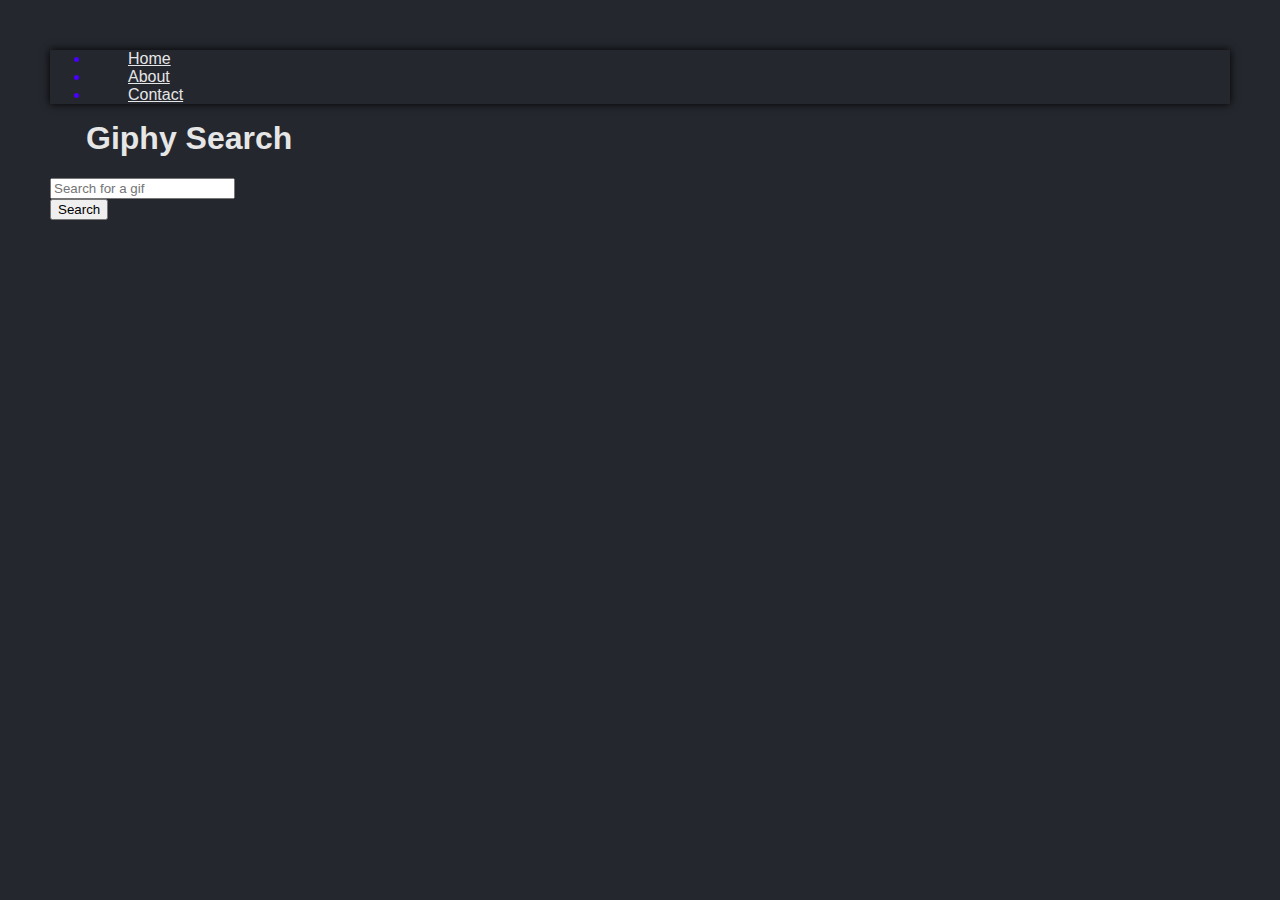
<file: Giphy-Search-Engine/index.html>
﻿<!DOCTYPE html>
<html lang="en">
<head>
    <meta charset="UTF-8">
    <title>Giphy Search</title>
    <link rel="stylesheet" href="https://stackpath.bootstrapcdn.com/bootstrap/4.1.3/css/bootstrap.min.css"
          integrity="sha384-MCw98/SFnGE8fJT3GXwEOngsV7Zt27NXFoaoApmYm81iuXoPkFOJwJ8ERdknLPMO" crossorigin="anonymous">
    <link rel="stylesheet" href="css/app.css">
</head>
<body>
    <ul class="nav nav-tabs">
        <li role="presentation" class="active"><a href="#">Home</a></li>
        <li role="presentation"><a href="#">About</a></li>
        <li role="presentation"><a href="#">Contact</a></li>
    </ul>
    <header>
        <h1>Giphy Search</h1>
    </header>
        <div class="container">
        <form id="searchForm">
            <div class="input-group mb-3">
                <input id="searchInput" type="text" class="form-control" placeholder="Search for a gif"
                       aria-label="Recipient's username"
                       aria-describedby="button-addon2">
                <div class="input-group-append">
                    <button class="btn btn-outline-secondary" id="searchButton">Search</button>
                </div>
         </div>
        </form>
    <div id="thumbs">

    </div>

    </div>
    <div class="loader-wrapper">
        <div class="lds-circle">
            <div>
            </div>
        </div>
    </div>
    <script src="https://code.jquery.com/jquery-3.3.1.js"
            integrity="sha256-2Kok7MbOyxpgUVvAk/HJ2jigOSYS2auK4Pfzbm7uH60="
            crossorigin="anonymous"></script>
    <script src="js/global.js"></script>
    <script src="js/app.js"></script>
</body>
</html>
</file>
<file: Giphy-Search-Engine/css/app.css>
body {
    margin: 0;
    padding: 50px;
    background: #24272E;
}

.nav {
    color: #4800ff;
    font-family: Asap, sans-serif;
    margin-top: auto;
    -webkit-box-shadow: 0px 0px 8px 0px #000000;
    -moz-box-shadow: 0px 0px 8px 0px #000000;
    box-shadow: 0px 0px 8px 0px #000000;
}

a {
    margin: 0 1rem;
    color: #e6e6e6;
    display: flex;
    margin-top: auto;
    margin-left: 38px;

}

header > h1 {
    color: #e6e6e6;
    font-family: Asap, sans-serif;
    margin-left: 36px;
    display: flex;
    flex-wrap: wrap;
    margin-top: 9px;
}

#thumbs {
    margin-left: -6px;
    margin-right: -6px;
}

.img-wrapper {
    display: flex;
    height: 140px;
    width: 224px;
    table-layout: fixed;
    float: left;
    padding-left: 6px;
    padding-right: 6px;
    margin-bottom: 12px;
}

.outer {
    height: 100%;
}

.inner {
    padding: 5px;
    border-radius: 6px;
    border: 1px solid #e6e6e6;
    display: table-cell;
    width: 100%;
    vertical-align: middle;
}

    .inner img {
        display: block;
        margin: 0 auto;
        max-width: 100%;
        max-height: 128px;
    }

.loader-wrapper {
    display: none;
    position: fixed;
    left: 0;
    right: 0;
    top: 0;
    bottom: 0;
    z-index: 20000;
    background: rgba(255, 255, 255, 1);
}

    .loader-wrapper.shown {
        display: flex;
    }

.lds-circle {
    display: inline-block;
    transform: translateZ(1px);
    position: absolute;
    left: 50%;
    top: 50%;
    margin-left: -25px;
    margin-top: -25px;
}

    .lds-circle > div {
        display: inline-block;
        width: 51px;
        height: 51px;
        margin: 6px;
        border-radius: 50%;
        background: #aaaaaa;
        animation: lds-circle 2.4s cubic-bezier(0, 0.2, 0.8, 1) infinite;
    }

@keyframes lds-circle {
    0%, 100% {
        animation-timing-function: cubic-bezier(0.5, 0, 1, 0.5);
    }

    0% {
        transform: rotateY(0deg);
    }

    50% {
        transform: rotateY(1800deg);
        animation-timing-function: cubic-bezier(0, 0.5, 0.5, 1);
    }

    100% {
        transform: rotateY(3600deg);
    }
}
</file>
